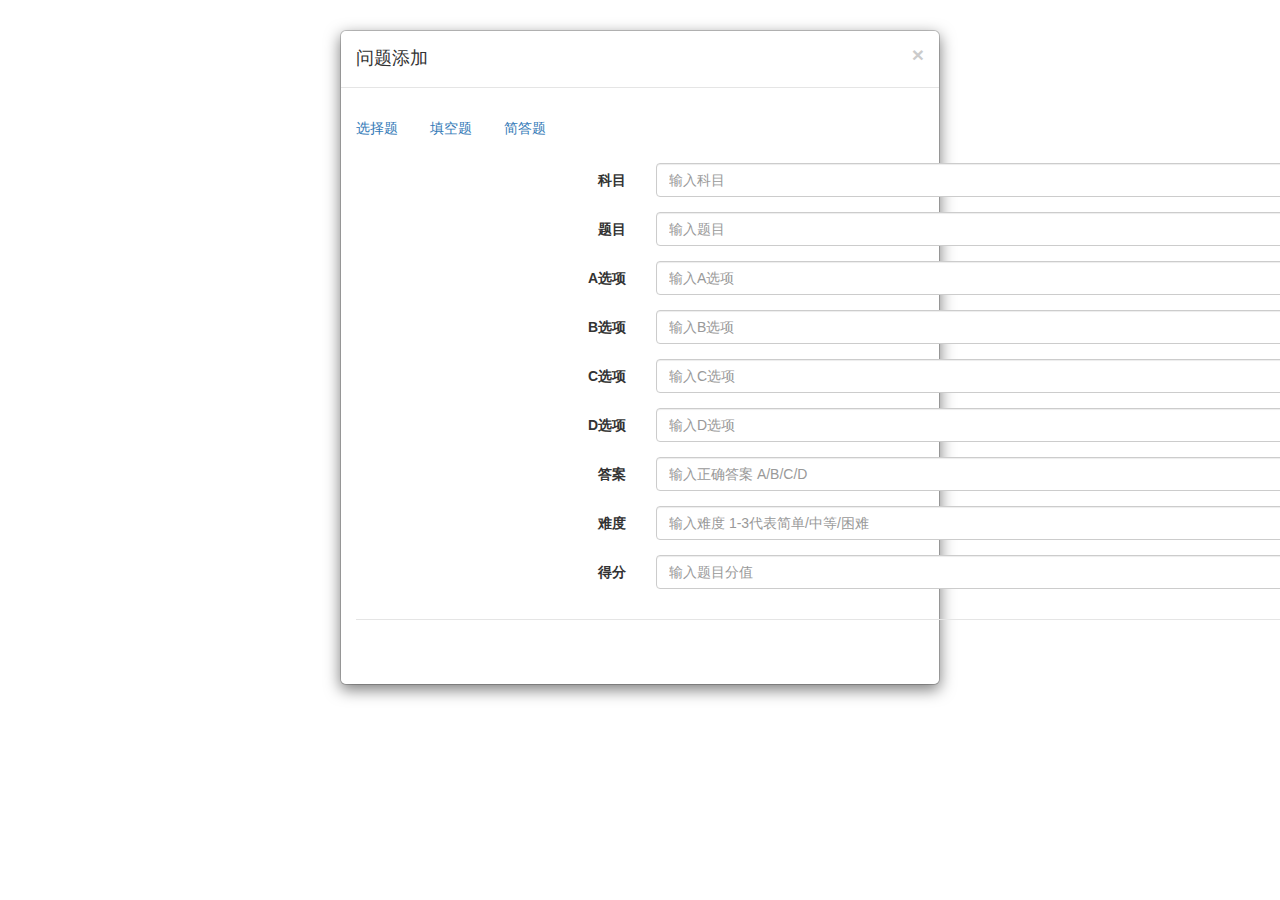
<file: OnlineExam/templates/addq.html>
<!DOCTYPE html>
  <html lang="en">
  <head>
    <meta charset="UTF-8">
    <meta name="viewport" content="width=device-width, initial-scale=1">

    <link href="../static/bootstrap-3.3.7-dist/css/bootstrap.min.css" rel="stylesheet">

    <script src="../static/jquery-3.6.0.min.js"></script>

    <script src="../static/bootstrap-3.3.7-dist/js/bootstrap.min.js"></script>

    <script src="../static/js/echarts.min.js"></script>

    <link href="../static/css/index.css" rel="stylesheet">

    <title>问题添加界面</title>

  </head>

  <body>
    <div>
      <div class="modal-dialog" role="document">
        <div class="modal-content">
          <div class="modal-header">
            <button type="button" class="close" data-dismiss="modal" aria-label="Close">
              <span aria-hidden="true">&times;</span>
            </button>
            <h4 class="modal-title">问题添加</h4>
          </div>
          <br>
          <ul class="nav nav-pills" role="tablist">
            <li class="nav-item">
              <a class="nav-link active" data-toggle="pill" href="#xuanze">选择题</a>
            </li>

            <li class="nav-item">
              <a class="nav-link"  data-toggle="pill" href="#tiankong">填空题</a>
            </li>

            <li class="nav-item">
              <a class="nav-link" data-toggle="pill" href="#jianda">简答题</a>
            </li>
          </ul>
          <div class="tab-content">
            <div id="xuanze" class="container tab-pane active">
             <form class="form-horizontal active" action="/questionAddition/" method="post" >
              <div class="modal-body">
                <div class="form-group">
                  <label class="col-sm-3 control-label">科目</label>
                  <div class="col-sm-9">
                    <input type="text" class="form-control" name="subject" placeholder="输入科目">
                  </div>
                </div>
                <div class="form-group">
                  <label class="col-sm-3 control-label">题目</label>
                  <div class="col-sm-9">
                    <input type="text" class="form-control" name="title" placeholder="输入题目">
                  </div>
                </div>
                <div class="form-group">
                  <label for="addr" class="col-sm-3 control-label" >A选项</label>
                  <div class="col-sm-9">
                    <input type="text" class="form-control" name="optA" placeholder="输入A选项">
                  </div>
                </div>
                <div class="form-group">
                  <label for="addr" class="col-sm-3 control-label" >B选项</label>
                  <div class="col-sm-9">
                    <input type="text" class="form-control" name="optB" placeholder="输入B选项">
                  </div>
                </div>
                <div class="form-group">
                  <label for="addr" class="col-sm-3 control-label" >C选项</label>
                  <div class="col-sm-9">
                    <input type="text" class="form-control" name="optC" placeholder="输入C选项">
                  </div>
                </div>
                <div class="form-group">
                  <label for="addr" class="col-sm-3 control-label" >D选项</label>
                  <div class="col-sm-9">
                    <input type="text" class="form-control" name="optD" placeholder="输入D选项">
                  </div>
                </div>
                <div class="form-group">
                  <label for="addr" class="col-sm-3 control-label" >答案</label>
                  <div class="col-sm-9">
                    <input type="text" class="form-control" name="answer" placeholder="输入正确答案 A/B/C/D">
                  </div>
                </div>
                <div class="form-group">
                  <label for="addr" class="col-sm-3 control-label" >难度</label>
                  <div class="col-sm-9">
                    <input type="text" class="form-control" name="level" placeholder="输入难度 1-3代表简单/中等/困难">
                  </div>
                </div>
                <div class="form-group">
                  <label for="addr" class="col-sm-3 control-label" >得分</label>
                  <div class="col-sm-9">
                    <input type="text" class="form-control" name="score" placeholder="输入题目分值">
                  </div>
                </div>
              </div>
              <div class="modal-footer">
                <button type="submit" class="btn btn-primary">确认添加</button> 
              </div>
            </form>
          </div>
          <div id="tiankong" class="container tab-pane fade">
            <form class="form-horizontal fade" action="/questionAddition/" method="post" >
              <div class="modal-body">
                <div class="form-group">
                  <label class="col-sm-3 control-label">科目</label>
                  <div class="col-sm-9">
                    <input type="text" class="form-control" name="subject" placeholder="输入科目">
                  </div>
                </div>
                <div class="form-group">
                  <label class="col-sm-3 control-label">题目</label>
                  <div class="col-sm-9">
                    <input type="text" class="form-control" name="title" placeholder="输入题目">
                  </div>
                </div>
                <div class="form-group">
                  <label for="addr" class="col-sm-3 control-label" >答案</label>
                  <div class="col-sm-9">
                    <input type="text" class="form-control" name="optA" placeholder="输入A选项">
                  </div>
                </div>
                <div class="form-group">
                  <label for="addr" class="col-sm-3 control-label" >难度</label>
                  <div class="col-sm-9">
                    <input type="text" class="form-control" name="level" placeholder="输入难度 1-3代表简单/中等/困难">
                  </div>
                </div>
                <div class="form-group">
                  <label for="addr" class="col-sm-3 control-label" >得分</label>
                  <div class="col-sm-9">
                    <input type="text" class="form-control" name="score" placeholder="输入题目分值">
                  </div>
                </div>
              </div>
              <div class="modal-footer">
                <button type="submit" class="btn btn-primary">确认添加</button> 
              </div>
            </form>
          </div>
        </div>
      </div>
    </div>
  </body>
  </html>
</file>
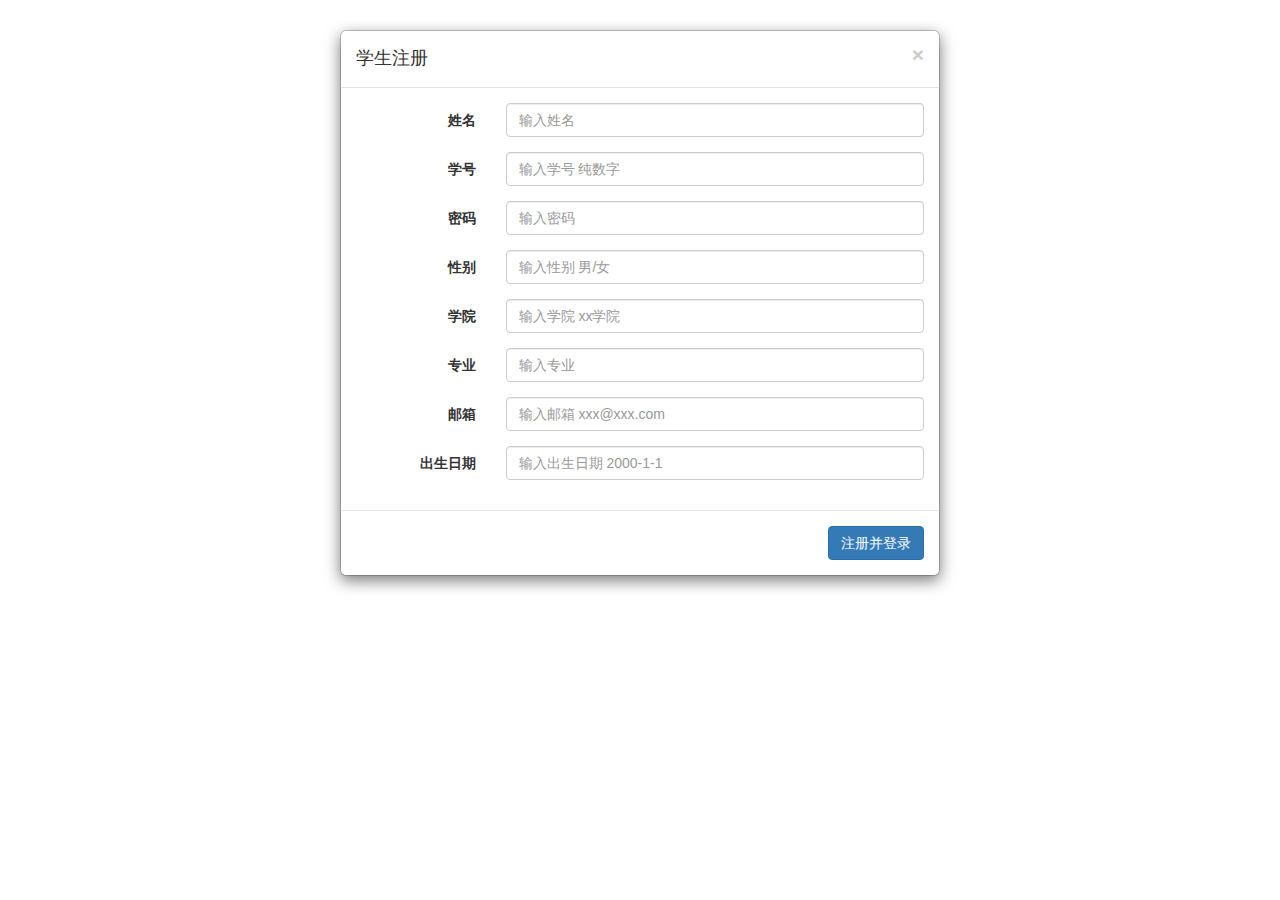
<file: OnlineExam/templates/studentRegister.html>
<!DOCTYPE html>
<html lang="en">
<head>
  <meta charset="UTF-8">
  <meta name="viewport" content="width=device-width, initial-scale=1">

  <link href="../static/bootstrap-3.3.7-dist/css/bootstrap.min.css" rel="stylesheet">

  <script src="../static/jquery-3.6.0.min.js"></script>

  <script src="../static/bootstrap-3.3.7-dist/js/bootstrap.min.js"></script>

  <script src="../static/js/echarts.min.js"></script>

  <link href="../static/css/index.css" rel="stylesheet">

  <title>教师注册页面</title>

</head>

<body>
  <div>
    <div class="modal-dialog" role="document">
      <div class="modal-content">
        <div class="modal-header">
          <button type="button" class="close" data-dismiss="modal" aria-label="Close">
            <span aria-hidden="true">&times;</span>
          </button>
          <h4 class="modal-title">学生注册</h4>
        </div>
        <form class="form-horizontal" action="/studentRegister/" method="post" >
          <div class="modal-body">
            <div class="form-group">
              <label class="col-sm-3 control-label">姓名</label>
              <div class="col-sm-9">
                <input type="text" class="form-control" name="name" placeholder="输入姓名">
              </div>
            </div>
            <div class="form-group">
              <label class="col-sm-3 control-label">学号</label>
              <div class="col-sm-9">
                <input type="text" class="form-control" name="id" placeholder="输入学号 纯数字">
              </div>
            </div>
            <div class="form-group">
              <label for="addr" class="col-sm-3 control-label" >密码</label>
              <div class="col-sm-9">
                <input type="text" class="form-control" name="password" placeholder="输入密码">
              </div>
            </div>
            <div class="form-group">
              <label for="addr" class="col-sm-3 control-label" >性别</label>
              <div class="col-sm-9">
                <input type="text" class="form-control" name="sex" placeholder="输入性别 男/女">
              </div>
            </div>
            <div class="form-group">
              <label for="addr" class="col-sm-3 control-label" >学院</label>
              <div class="col-sm-9">
                <input type="text" class="form-control" name="dept" placeholder="输入学院 xx学院">
              </div>
            </div>
            <div class="form-group">
              <label for="addr" class="col-sm-3 control-label" >专业</label>
              <div class="col-sm-9">
                <input type="text" class="form-control" name="major" placeholder="输入专业">
              </div>
            </div>
            <div class="form-group">
              <label for="addr" class="col-sm-3 control-label" >邮箱</label>
              <div class="col-sm-9">
                <input type="text" class="form-control" name="email" placeholder="输入邮箱 xxx@xxx.com">
              </div>
            </div>
            <div class="form-group">
              <label for="addr" class="col-sm-3 control-label" >出生日期</label>
              <div class="col-sm-9">
                <input type="text" class="form-control" name="birth" placeholder="输入出生日期 2000-1-1">
              </div>
            </div>
          </div>
          <div class="modal-footer">
            <button type="submit" class="btn btn-primary">注册并登录</button> 
          </div>
        </form>
      </div>
    </div>
  </div>
</body>
</html>
</file>
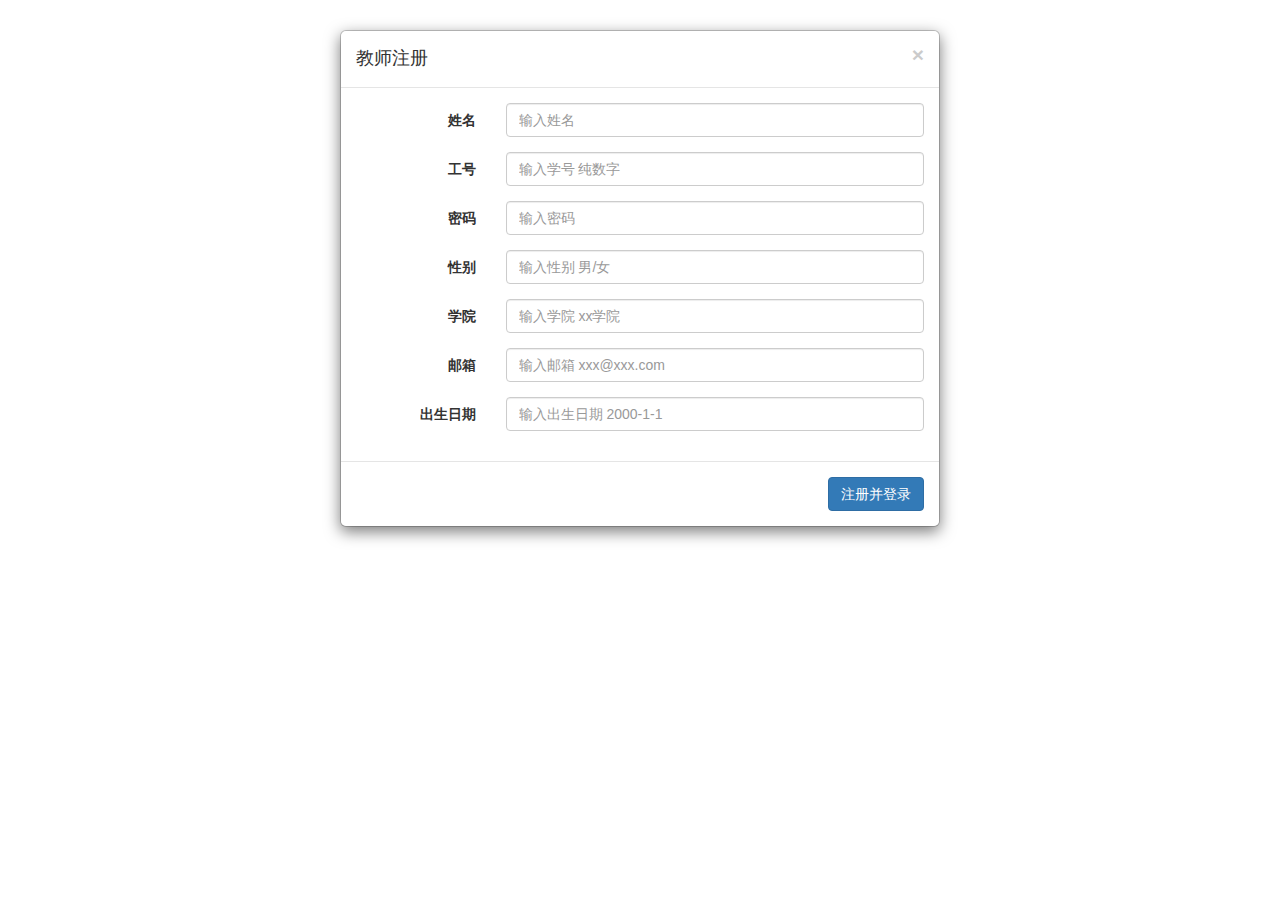
<file: OnlineExam/templates/teacherRegister.html>
<!DOCTYPE html>
<html lang="en">
<head>
  <meta charset="UTF-8">
  <meta name="viewport" content="width=device-width, initial-scale=1">

  <link href="../static/bootstrap-3.3.7-dist/css/bootstrap.min.css" rel="stylesheet">

  <script src="../static/jquery-3.6.0.min.js"></script>

  <script src="../static/bootstrap-3.3.7-dist/js/bootstrap.min.js"></script>

  <script src="../static/js/echarts.min.js"></script>

  <link href="../static/css/index.css" rel="stylesheet">

  <title>教师注册页面</title>

</head>

<body>
  <div>
    <div class="modal-dialog" role="document">
      <div class="modal-content">
        <div class="modal-header">
          <button type="button" class="close" data-dismiss="modal" aria-label="Close">
            <span aria-hidden="true">&times;</span>
          </button>
          <h4 class="modal-title">教师注册</h4>
        </div>
        <form class="form-horizontal" action="/teacherRegister/" method="post" >
          <div class="modal-body">
            <div class="form-group">
              <label class="col-sm-3 control-label">姓名</label>
              <div class="col-sm-9">
                <input type="text" class="form-control" name="name" placeholder="输入姓名">
              </div>
            </div>
            <div class="form-group">
              <label class="col-sm-3 control-label">工号</label>
              <div class="col-sm-9">
                <input type="text" class="form-control" name="id" placeholder="输入学号 纯数字">
              </div>
            </div>
            <div class="form-group">
              <label for="addr" class="col-sm-3 control-label" >密码</label>
              <div class="col-sm-9">
                <input type="text" class="form-control" name="password" placeholder="输入密码">
              </div>
            </div>
            <div class="form-group">
              <label for="addr" class="col-sm-3 control-label" >性别</label>
              <div class="col-sm-9">
                <input type="text" class="form-control" name="sex" placeholder="输入性别 男/女">
              </div>
            </div>
            <div class="form-group">
              <label for="addr" class="col-sm-3 control-label" >学院</label>
              <div class="col-sm-9">
                <input type="text" class="form-control" name="dept" placeholder="输入学院 xx学院">
              </div>
            </div>
            <div class="form-group">
              <label for="addr" class="col-sm-3 control-label" >邮箱</label>
              <div class="col-sm-9">
                <input type="text" class="form-control" name="email" placeholder="输入邮箱 xxx@xxx.com">
              </div>
            </div>
            <div class="form-group">
              <label for="addr" class="col-sm-3 control-label" >出生日期</label>
              <div class="col-sm-9">
                <input type="text" class="form-control" name="birth" placeholder="输入出生日期 2000-1-1">
              </div>
            </div>
          </div>
          <div class="modal-footer">
            <button type="submit" class="btn btn-primary">注册并登录</button> 
          </div>
        </form>
      </div>
    </div>
  </div>
</body>
</html>
</file>
<file: OnlineExam/static/css/index.css>
.table tbody>tr:nth-child(1){
	background:#FFB6C1;
}
.table tbody>tr:nth-child(2){
	background:#f6e78b;
}
.table tbody>tr:nth-child(3){
	background:#f9bcbd;
}
.table tbody>tr:nth-child(4){
	background:#f4e4d1;
}
.table tbody>tr:nth-child(5){
	background:#e3c7d8;
}
.table tbody>tr:nth-child(6){
	background:#cde8f3;
}
.table tbody>tr:nth-child(7){
	background:#c5b1bd;
}
.navbar-nav li:not(:first-child){
	padding: 16px 0 0 15px;
}
</file>
